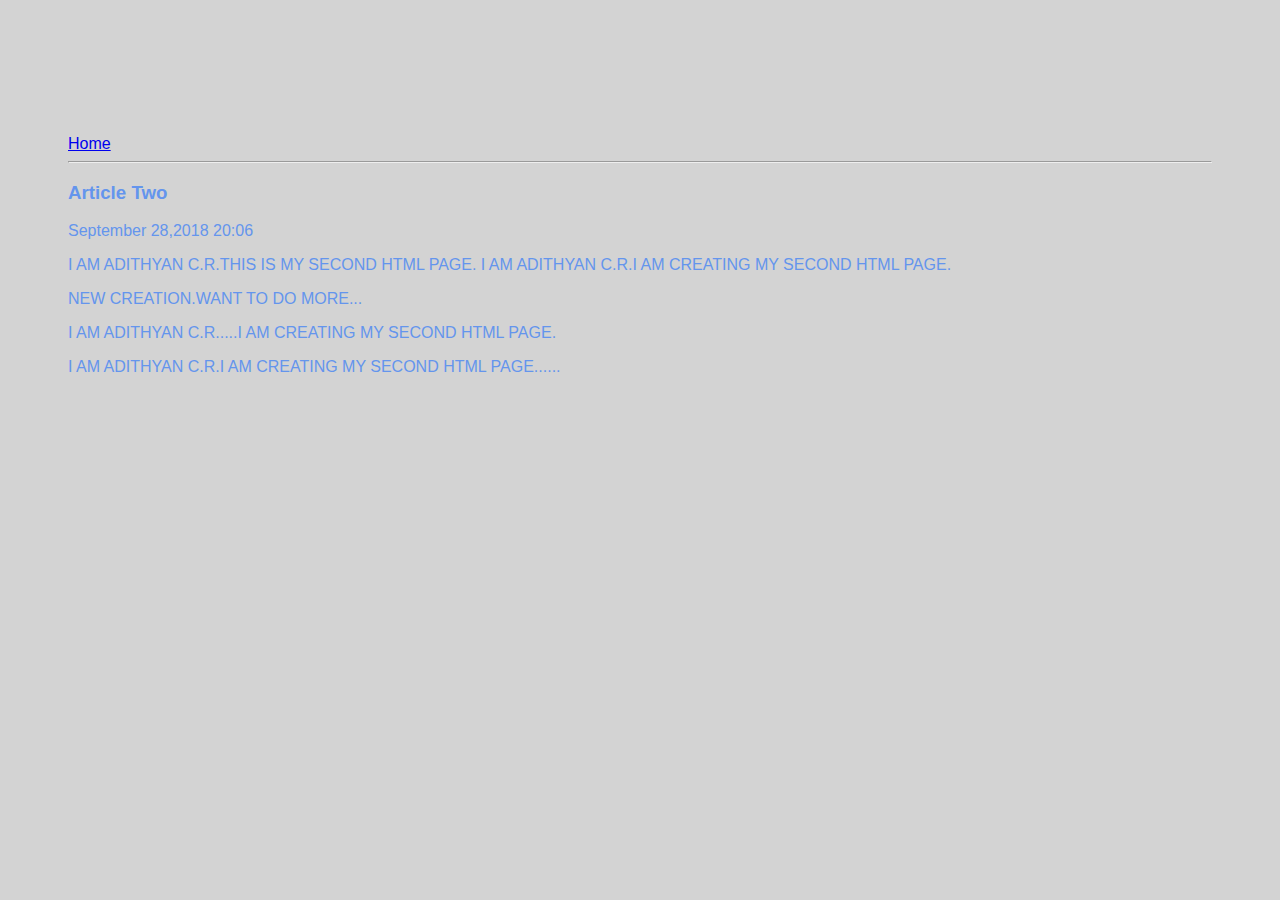
<file: ui/article2.html>
<html>
    <head>
        <title>
            Page 2:Adithyan
        </title>
        <meta name="viewport" content="width-device-width,initial-scale-1"/>
         <link href="/ui/style.css" rel="stylesheet" />
    </head>
    <body>
        <div class=contain>
        <div>
            <a href="/">Home</a>
        </div>
        <hr/>
        <h3>
             Article Two
        </h3>
        <div>
             September 28,2018
             20:06
        </div>
        <div>
            <p>
                I AM ADITHYAN C.R.THIS IS MY SECOND HTML PAGE.
                I AM ADITHYAN C.R.I AM CREATING MY SECOND HTML PAGE.
            </p>
            <p>
                NEW CREATION.WANT TO DO MORE...
            </p>
            <p>  
                I AM ADITHYAN C.R.....I AM CREATING MY SECOND HTML PAGE.
            </p> 
            <p>
                I AM ADITHYAN C.R.I AM CREATING MY SECOND HTML PAGE......
            </p>
        </div>
        </div>
    </body>
</html>
</file>
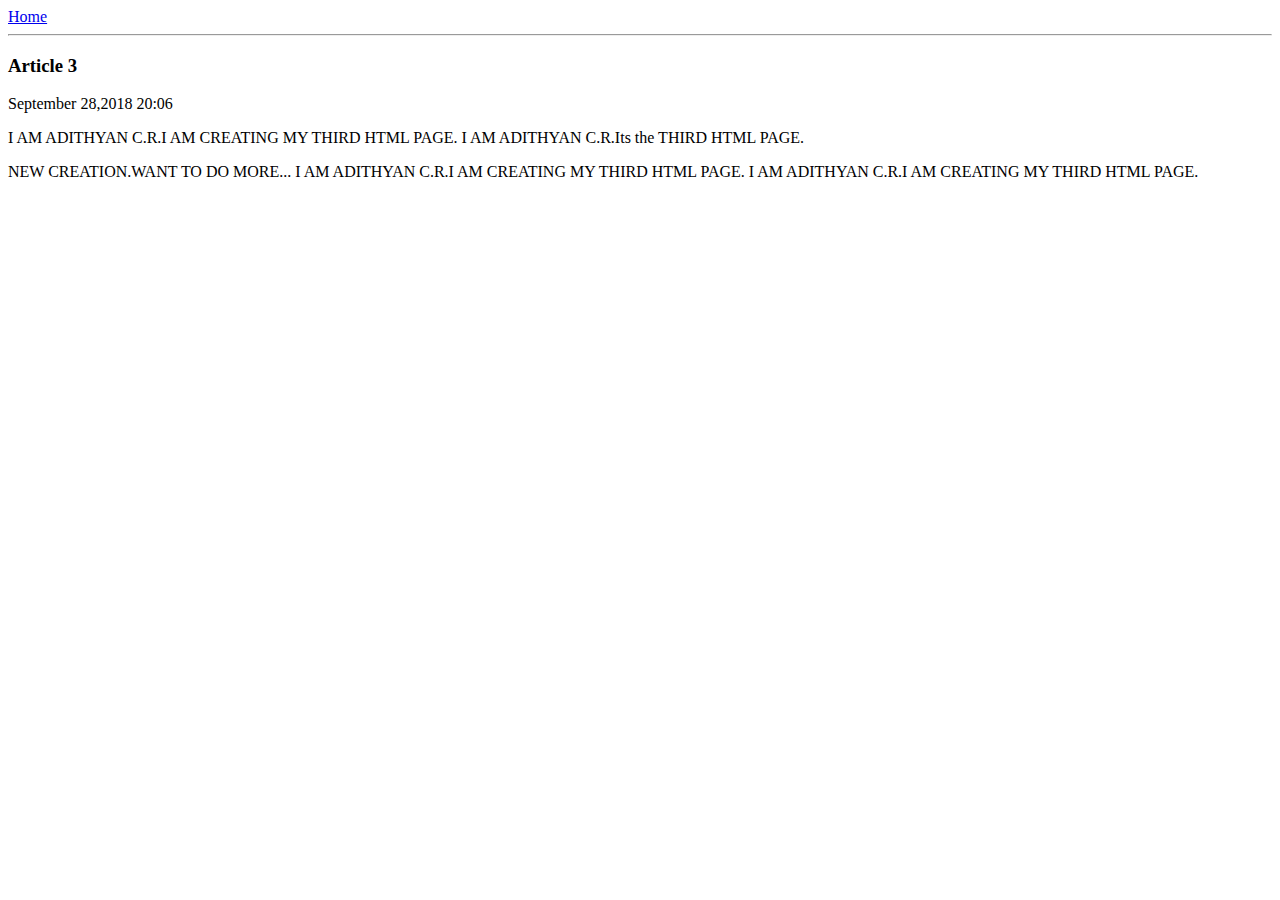
<file: ui/article3.html>
<html>
    <head>
        <title>
            Page 3:Adithyan
        </title>
        <meta name="viewport" content="width-device-width,initial-scale-1"/>
    </head>
    <body>
        <div>
            <a href="/">Home</a>
        </div>
        <hr/>
        <h3>
             Article 3
        </h3>
        <div>
             September 28,2018
             20:06
        </div>
        <div>
            <p>
                I AM ADITHYAN C.R.I AM CREATING MY THIRD HTML PAGE.
                I AM ADITHYAN C.R.Its the THIRD HTML PAGE.
            </p>
            <p>
                NEW CREATION.WANT TO DO MORE...
                I AM ADITHYAN C.R.I AM CREATING MY THIRD HTML PAGE.
                I AM ADITHYAN C.R.I AM CREATING MY THIRD HTML PAGE.
            </p>
        </div>
    </body>
</html>
</file>
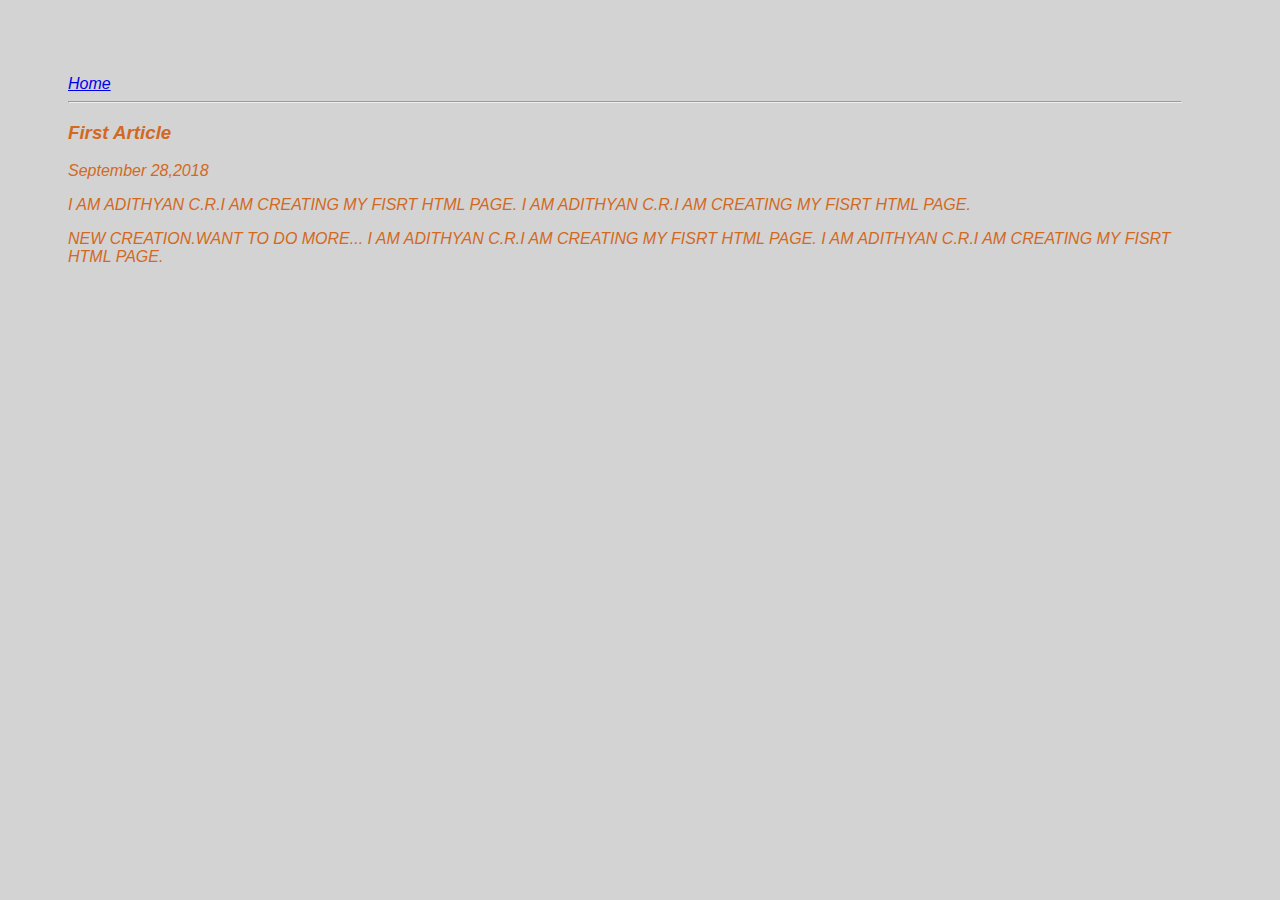
<file: ui/newfile.html>
<html>
    <head>
        <title>
            Page 1:Adithyan
        </title>
        <meta name="viewport" content="width-device-width,initial-scale-1"/>
         <link href="/ui/style.css" rel="stylesheet" />
    </head>
    <body>
        <div class=container>
        <div>
            <a href="/">Home</a>
        </div>
        <hr/>
        <h3>
            First Article 
        </h3>
        <div>
             September 28,2018
        </div>
        <div>
            <p>
                I AM ADITHYAN C.R.I AM CREATING MY FISRT HTML PAGE.
                I AM ADITHYAN C.R.I AM CREATING MY FISRT HTML PAGE.
            </p>
            <p>
                NEW CREATION.WANT TO DO MORE...
                I AM ADITHYAN C.R.I AM CREATING MY FISRT HTML PAGE.
                I AM ADITHYAN C.R.I AM CREATING MY FISRT HTML PAGE.
            </p>
        </div>
        </div>
    </body>
</html>
</file>
<file: ui/style.css>
body {
    font-family: sans-serif;
    background-color: lightgrey;
    margin-top: 75px;
}

.center {
    text-align: center;
}

.text-big {
    font-size: 300%;
}

.bold {
    font-weight: bold;
}

.img-medium {
    height: 200px;
}

.contain{
                padding: 60px;
                font-size: medium;
                color: cornflowerblue;
            }
.container{padding-left: 60px;
                       padding-right: 90px;
                       font-style: italic;
                       font-family: sans-serif;
                       color: chocolate;
            }
</file>
